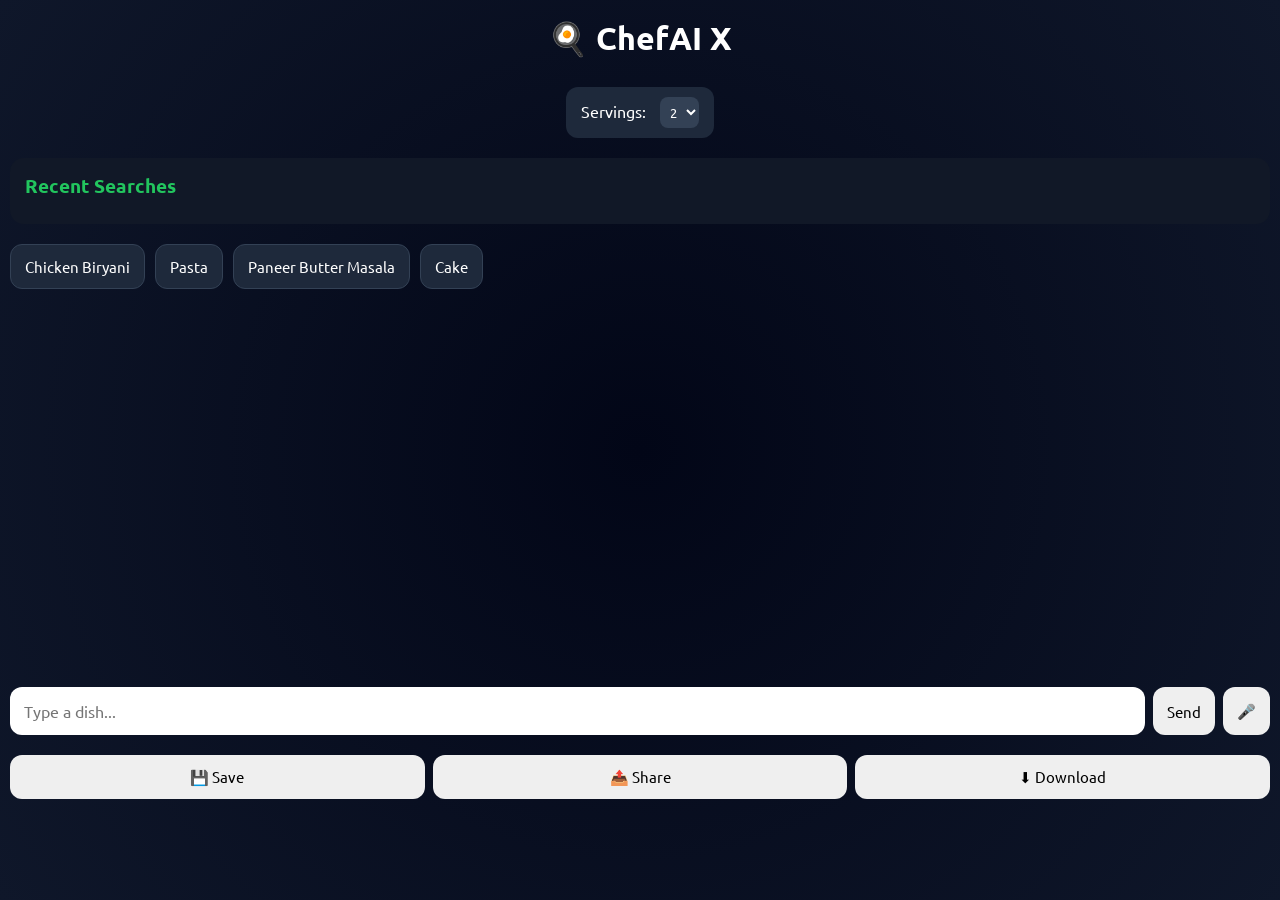
<file: index.html>
<!DOCTYPE html>
<html>
<head>
<meta name="viewport" content="width=device-width, initial-scale=1.0">
<title>ChefAI X App</title>

<link rel="stylesheet" href="style.css">
<link href="https://fonts.googleapis.com/css2?family=Ubuntu:wght@400;700&display=swap" rel="stylesheet">
</head>

<body>

<div class="header">🍳 ChefAI X</div>

<div class="top-controls">
  <div class="serving-box">
    <label for="servings">Servings:</label>
    <select id="servings">
      <option value="1">1</option>
      <option value="2" selected>2</option>
      <option value="4">4</option>
      <option value="6">6</option>
      <option value="8">8</option>
    </select>
  </div>
</div>

<div id="historyContainer" class="history-container">
  <h3>Recent Searches</h3>
  <ul id="historyList"></ul>
</div>

<div class="suggestion-box">
  <button onclick="sendMessage('Chicken Biryani')">Chicken Biryani</button>
  <button onclick="sendMessage('Pasta')">Pasta</button>
  <button onclick="sendMessage('Paneer Butter Masala')">Paneer Butter Masala</button>
  <button onclick="sendMessage('Cake')">Cake</button>
</div>

<div id="chat" class="chat"></div>

<div class="input-area">
  <input id="input" placeholder="Type a dish...">
  <button onclick="sendMessage()">Send</button>
  <button onclick="startVoice()">🎤</button>
</div>

<div class="input-area action-buttons">
  <button onclick="saveRecipe()">💾 Save</button>
  <button onclick="shareRecipe()">📤 Share</button>
  <button onclick="downloadRecipe()">⬇ Download</button>
</div>

<script src="script.js"></script>

</body>
</html>
</file>
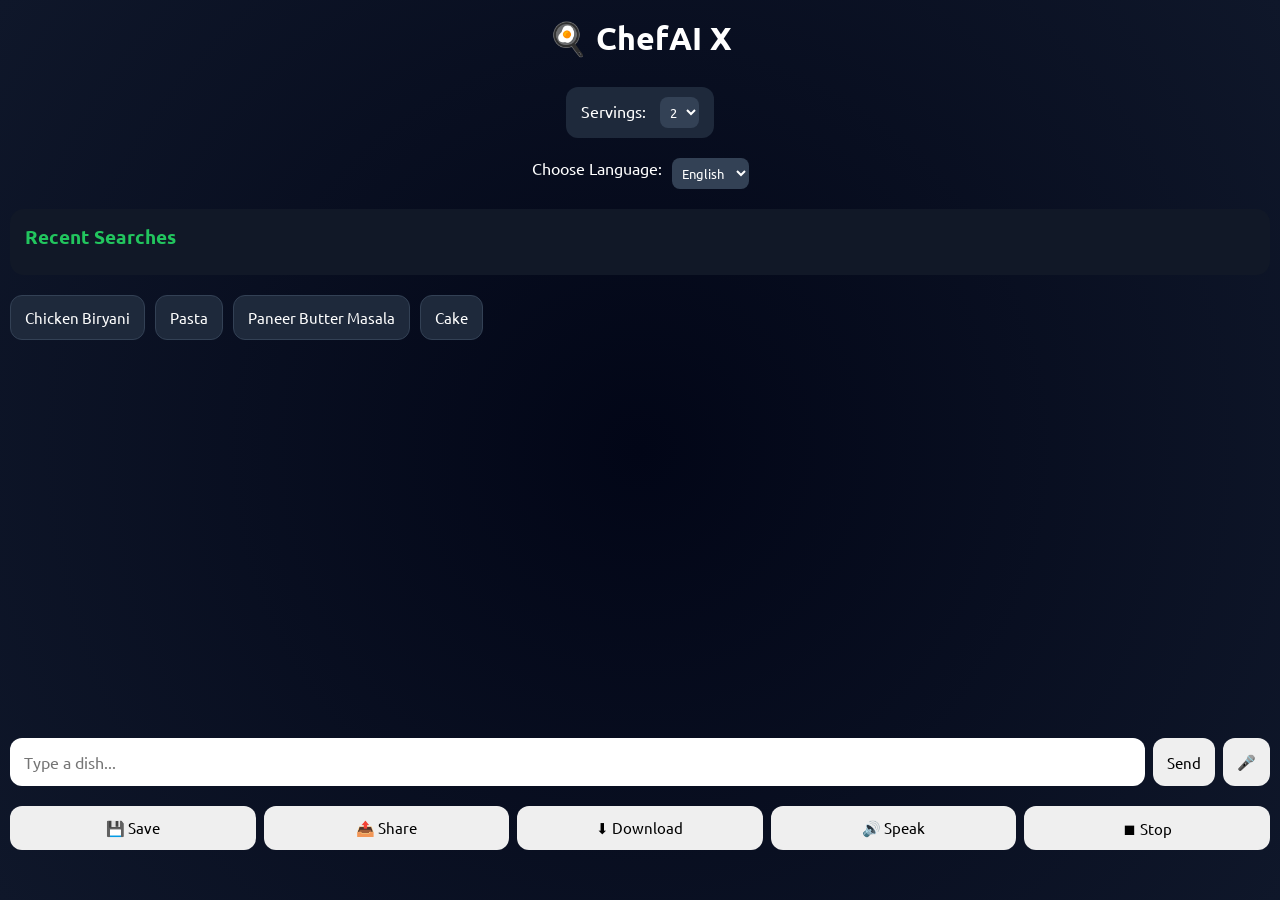
<file: app.html>
<!DOCTYPE html>
<html>
<head>
  <meta name="viewport" content="width=device-width, initial-scale=1.0">
  <title>ChefAI X App</title>

  <link rel="stylesheet" href="style.css">
  <link href="https://fonts.googleapis.com/css2?family=Ubuntu:wght@400;700&display=swap" rel="stylesheet">
</head>

<body>

  <div class="header">🍳 ChefAI X</div>

  <div class="top-controls">
    <div class="serving-box">
      <label for="servings">Servings:</label>
      <select id="servings">
        <option value="1">1</option>
        <option value="2" selected>2</option>
        <option value="4">4</option>
        <option value="6">6</option>
        <option value="8">8</option>
      </select>
    </div>
  </div>

  <div class="language-box">
    <label for="languageSelect">Choose Language:</label>
    <select id="languageSelect">
      <option value="English">English</option>
      <option value="Hindi">Hindi</option>
      <option value="Bengali">Bengali</option>
      <option value="Spanish">Spanish</option>
    </select>
  </div>

  <div id="historyContainer" class="history-container">
    <h3>Recent Searches</h3>
    <ul id="historyList"></ul>
  </div>

  <div class="suggestion-box">
    <button onclick="sendMessage('Chicken Biryani')">Chicken Biryani</button>
    <button onclick="sendMessage('Pasta')">Pasta</button>
    <button onclick="sendMessage('Paneer Butter Masala')">Paneer Butter Masala</button>
    <button onclick="sendMessage('Cake')">Cake</button>
  </div>

  <div id="chat" class="chat"></div>

  <div class="input-area">
    <input id="input" placeholder="Type a dish...">
    <button onclick="sendMessage()">Send</button>
    <button onclick="startVoice()">🎤</button>
  </div>

  <div class="input-area action-buttons">
    <button onclick="saveRecipe()" title="Save Recipe">💾 Save</button>
    <button onclick="shareRecipe()" title="Share Recipe">📤 Share</button>
    <button onclick="downloadRecipe()" title="Download Recipe">⬇ Download</button>
    <button onclick="speakRecipe()" title="Speak Recipe">🔊 Speak</button>
    <button onclick="stopSpeaking()" title="Stop Speaking">⏹ Stop</button>
  </div>

  <script src="script.js"></script>

</body>
</html>
</file>
<file: style.css>
* {
  margin: 0;
  padding: 0;
  box-sizing: border-box;
  font-family: 'Ubuntu', sans-serif;
}

body {
  background: radial-gradient(circle, #020617, #0f172a);
  color: white;
  min-height: 100vh;
}

.header {
  text-align: center;
  padding: 18px;
  font-size: 32px;
  font-weight: 700;
}

.top-controls,
.language-box {
  display: flex;
  justify-content: center;
  padding: 10px;
}

.serving-box {
  background: #1e293b;
  padding: 10px 15px;
  border-radius: 12px;
}

.serving-box select,
.language-box select {
  margin-left: 10px;
  padding: 6px;
  border-radius: 8px;
  border: none;
  background: #334155;
  color: white;
}

.history-container {
  background: #111827;
  margin: 10px;
  padding: 15px;
  border-radius: 14px;
}

.history-container h3 {
  margin-bottom: 10px;
  color: #22c55e;
}

.history-container ul {
  list-style: none;
}

.history-container li {
  background: #1e293b;
  padding: 10px;
  margin-bottom: 8px;
  border-radius: 10px;
  cursor: pointer;
}

.history-container li:hover {
  background: #334155;
}

.suggestion-box {
  display: flex;
  gap: 10px;
  overflow-x: auto;
  padding: 10px;
}

.suggestion-box button {
  background: #1e293b;
  color: white;
  border: 1px solid #334155;
  white-space: nowrap;
}

.suggestion-box button:hover {
  background: #334155;
}

.chat {
  height: 42vh;
  overflow-y: auto;
  padding: 10px;
}

.msg {
  padding: 14px;
  margin: 10px 0;
  border-radius: 14px;
  max-width: 90%;
  white-space: pre-wrap;
  line-height: 1.6;
}

.user {
  background: #3b82f6;
  margin-left: auto;
}

.bot {
  background: #1e293b;
}

.input-area {
  display: flex;
  gap: 8px;
  padding: 10px;
}

input {
  flex: 1;
  padding: 14px;
  border: none;
  border-radius: 12px;
  outline: none;
  font-size: 16px;
}

button {
  padding: 12px 14px;
  border: none;
  border-radius: 12px;
  cursor: pointer;
  transition: 0.2s;
  font-size: 15px;
}

button:hover {
  transform: scale(1.05);
}

.action-buttons button {
  flex: 1;
}

.loading {
  display: flex;
  align-items: center;
  gap: 10px;
}

.loading-dots {
  display: flex;
  gap: 5px;
}

.loading-dots span {
  width: 8px;
  height: 8px;
  background: white;
  border-radius: 50%;
  animation: bounce 0.8s infinite alternate;
}

.loading-dots span:nth-child(2) {
  animation-delay: 0.2s;
}

.loading-dots span:nth-child(3) {
  animation-delay: 0.4s;
}

@keyframes bounce {
  from {
    transform: translateY(0);
    opacity: 0.5;
  }
  to {
    transform: translateY(-6px);
    opacity: 1;
  }
}
</file>
